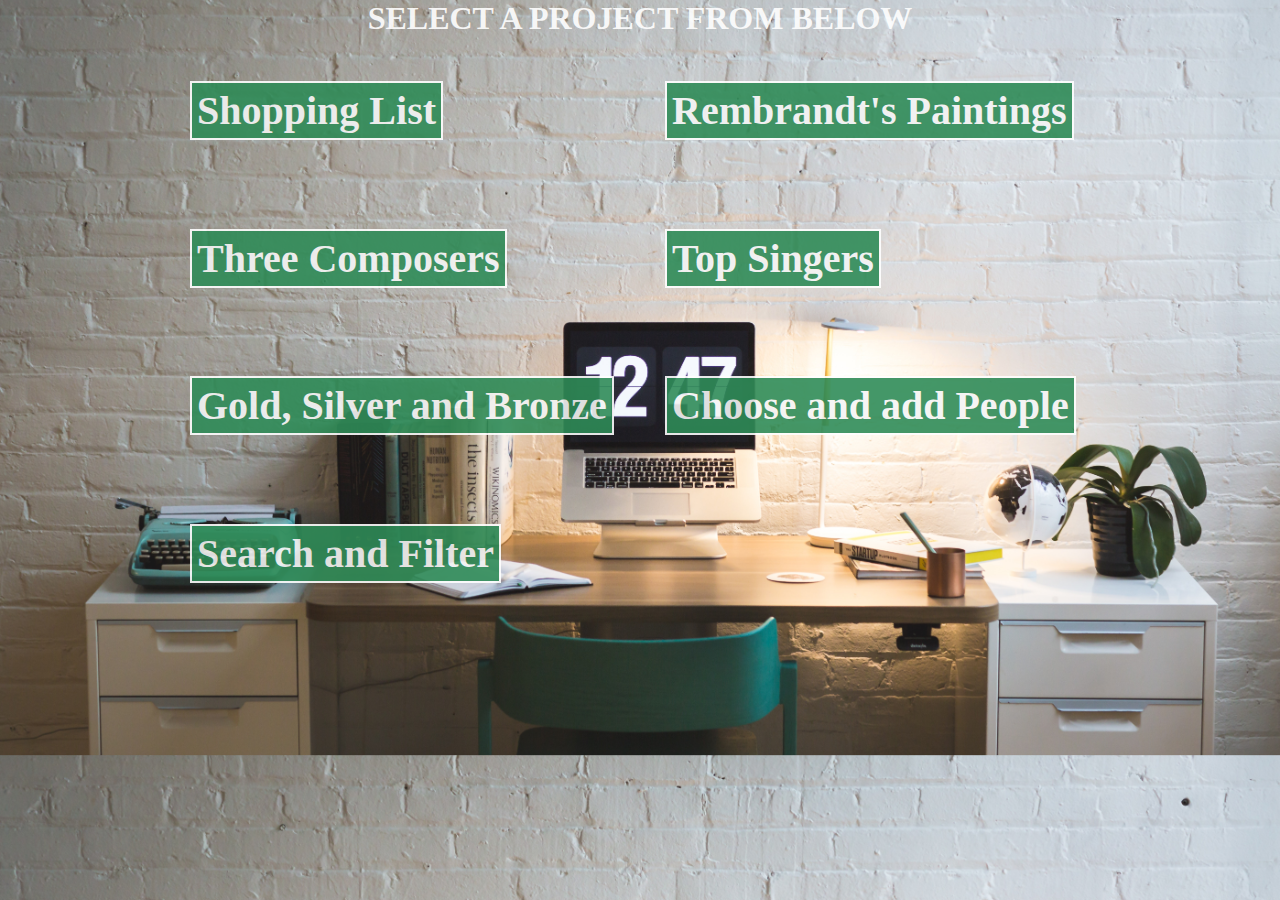
<file: index.html>
<!DOCTYPE html>
<html lang="en">

<head>
    <meta charset="UTF-8">
    <meta http-equiv="X-UA-Compatible" content="IE=edge">
    <meta name="viewport" content="width=device-width, initial-scale=1.0">
    <link rel="stylesheet" href="style.css">
    <title>7 Quick Projects</title>
</head>

<body>
    <h1>SELECT A PROJECT FROM BELOW
    </h1>
    <div class="root">
        <div> <a href="Shopping list/index.html" target="_blank"  >Shopping List</a></div>
        <div><a href="Rembrandt's Paintings/index.html"   target="_blank">Rembrandt's Paintings</a></div>
        <div><a href="Three Composers/index.html"  target="_blank" >Three Composers</a></div>
        <div><a href="Top-Singers/index.html"  target="_blank" >Top Singers</a></div>
        <div><a href="Gold, Silver and Bronze/index.html" target="_blank" >Gold, Silver and Bronze</a></div>
        <div><a href="Choose and add People/index.html"  target="_blank" > Choose and add People </a></div>
        <div class="" ><a href="Search and Filter People/index.html"  target="_blank" > Search and Filter </a></div>
    </div>
</body>

</html>
</file>
<file: style.css>
*{
    padding: 0;
    margin: 0 ;
}
body{
    background-color: white;
    background-image:url('./background.jpg');
    opacity: 0.89;
    background-size: cover;
    background-position: center center;
}
.root{
    display: grid;
    grid-template-columns: repeat(2, 1fr);
    gap: 50px;
    padding: 30px;
    margin-top: 50px;
    margin: auto;
    height: 60vh;
    width: 900px;

}
a{
    color: whitesmoke;
    text-decoration: none;
    font-size: 40px;
    font-weight: bold;
    padding: 5px;
    border: 2px solid white;
   background-color: seagreen;
}
h1{
    color: white;
    text-align: center;
    margin-bottom: 20px;
    font-weight: bold;
}
</file>
